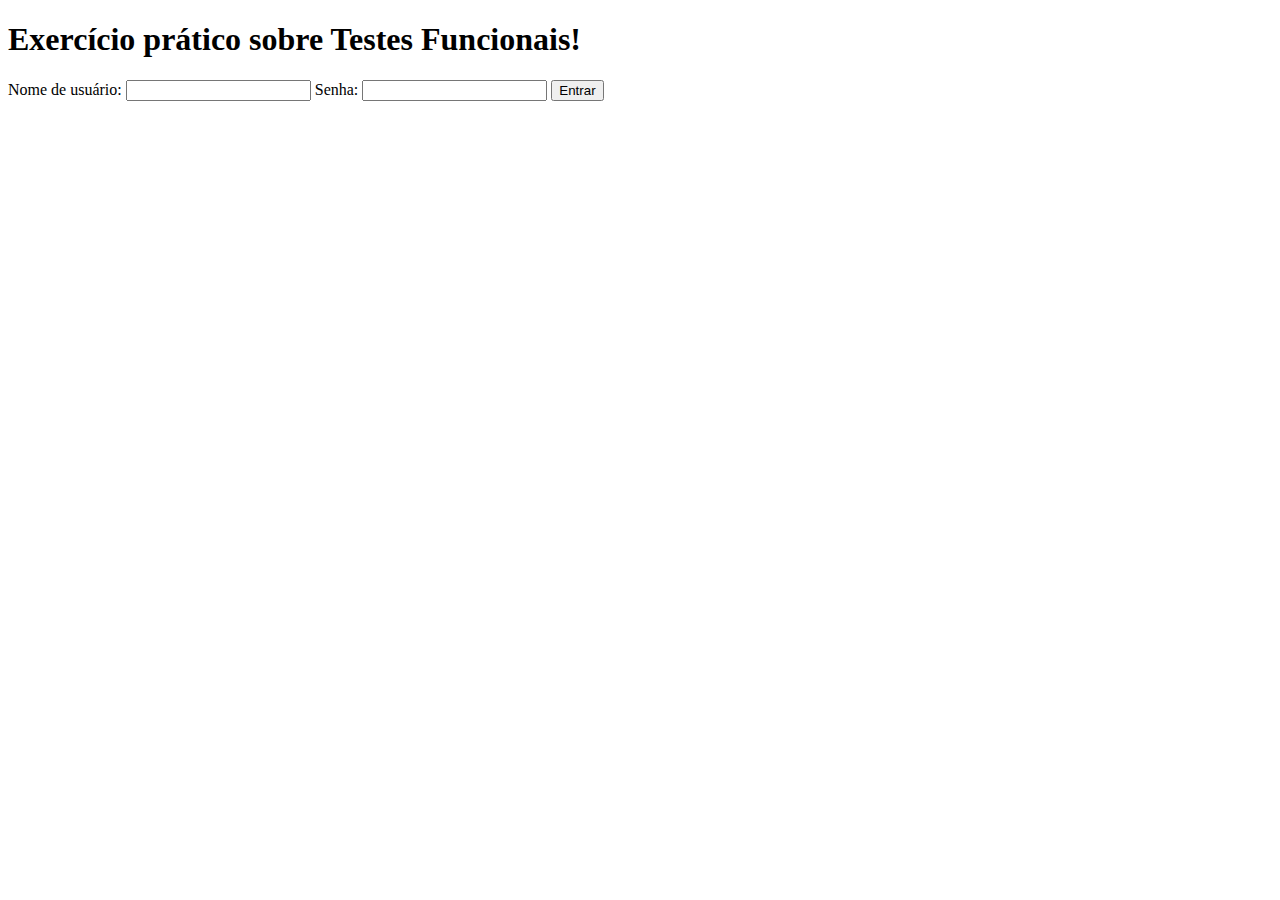
<file: atividadeSistema/src/main/resources/index.html>
<!DOCTYPE html>
<html>

<head>
    <title>Exemplo de Site para Testes Funcionais</title>
</head>

<body>
    <h1>Exercício prático sobre Testes Funcionais!</h1>

    <form id="loginForm" action="/login" method="post">
        <label for="username">Nome de usuário:</label>
        <input type="text" id="username" name="username">

        <label for="password">Senha:</label>
        <input type="password" id="password" name="password">

        <button type="submit" id="loginButton">Entrar</button>
    </form>

    <div id="message"></div>

    <script>
        document.getElementById('loginForm').addEventListener('submit', function (event) {
            event.preventDefault();
            var username = document.getElementById('username').value;
            var password = document.getElementById('password').value;

            if (username === 'admin' && password === 'password') {
                document.getElementById('message').innerHTML = 'Login realizado com sucesso!';
            } else {
                document.getElementById('message').innerHTML = 'Nome de usuário ou senha incorretos.';
            }
        });
    </script>
</body>

</html>
</file>
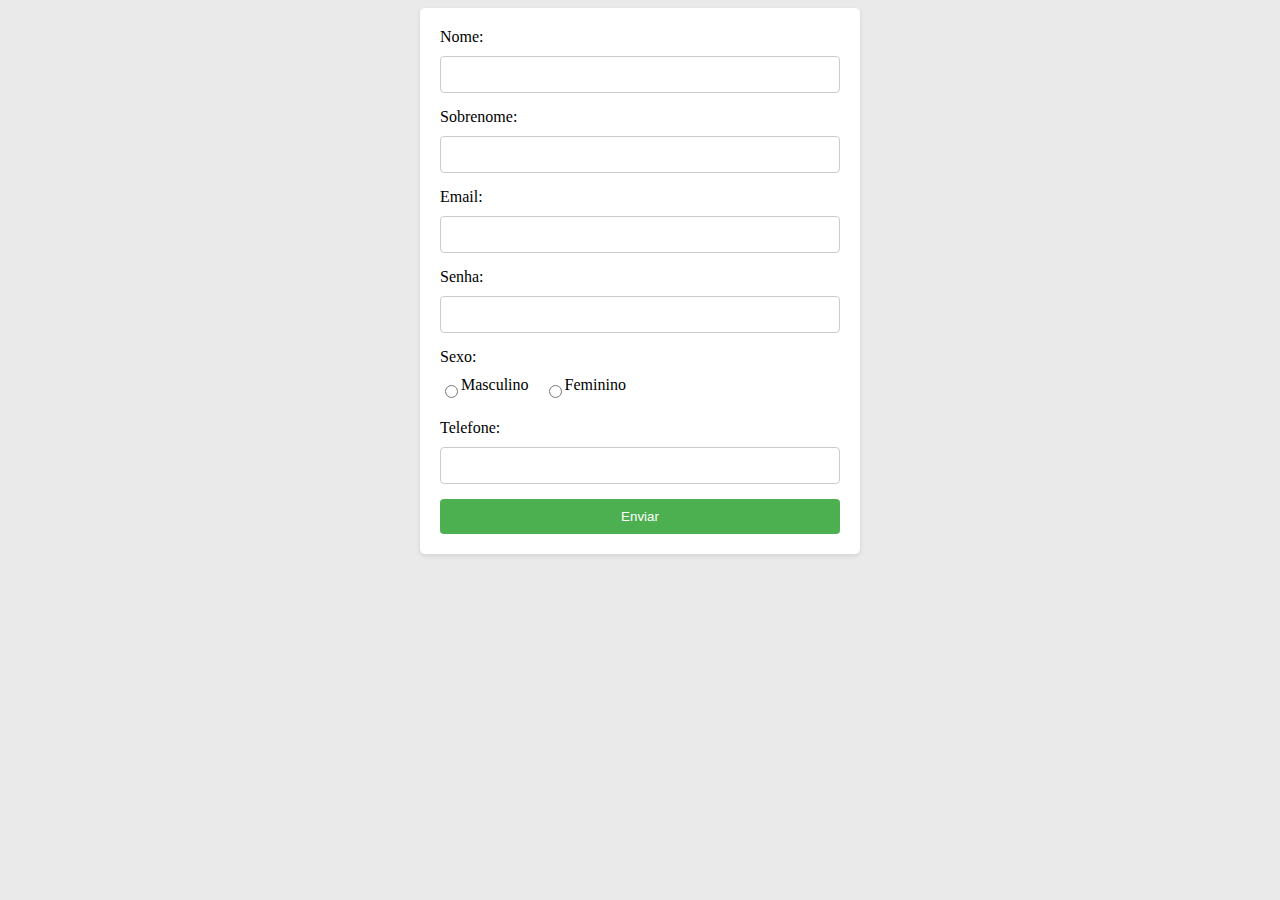
<file: testesAutomatizados/src/main/resources/index.html>
<!DOCTYPE html>
<html lang="pt-br">
<head>
    <meta charset="UTF-8">
    <meta http-equiv="X-UA-Compatible" content="IE=edge">
    <meta name="viewport" content="width=device-width, initial-scale=1.0">
    <title>Automação com Selenium</title>
    <link rel="stylesheet" type="text/css" href="styles.css">
    
</head>
<body>
    <div class="container">
      <form id="myForm">
        <label for="nome">Nome:</label>
        <input type="text" id="nome" name="nome" required>
  
        <label for="sobrenome">Sobrenome:</label>
        <input type="text" id="sobrenome" name="sobrenome" required>
  
        <label for="email">Email:</label>
        <input type="email" id="email" name="email" required>
  
        <label for="senha">Senha:</label>
        <input type="password" id="senha" name="senha" required>
  
        <label>Sexo:</label>
        <div class="radio-group">
          <input type="radio" id="masculino" name="sexo" value="masculino" required>
          <label for="masculino">Masculino</label>
  
          <input type="radio" id="feminino" name="sexo" value="feminino" required>
          <label for="feminino">Feminino</label>
        </div>
  
        <label for="telefone">Telefone:</label>
        <input type="tel" id="telefone" name="telefone" required>
  
        <input type="submit" value="Enviar" id="enviarBtn">
      </form>
    </div>
  
    <script src="script.js"></script>
  </body>
</html>
</file>
<file: testesAutomatizados/src/main/resources/styles.css>
body {
    background-color: #eaeaea;
  }
  
  .container {
    background-color: #ffffff;
    max-width: 400px;
    margin: 0 auto;
    padding: 20px;
    border-radius: 5px;
    box-shadow: 0 2px 5px rgba(0, 0, 0, 0.1);
  }
  
  form {
    display: flex;
    flex-direction: column;
  }
  
  label {
    margin-bottom: 10px;
  }
  
  input[type="text"],
  input[type="email"],
  input[type="password"],
  input[type="tel"] {
    padding: 10px;
    margin-bottom: 15px;
    border: 1px solid #ccc;
    border-radius: 4px;
  }
  
  .radio-group {
    display: flex;
    margin-bottom: 15px;
  }
  
  .radio-group label {
    margin-right: 15px;
  }
  
  input[type="submit"] {
    padding: 10px;
    background-color: #4CAF50;
    color: #ffffff;
    border: none;
    border-radius: 4px;
    cursor: pointer;
  }
  
  input[type="submit"]:hover {
    background-color: #45a049;
  }
</file>
